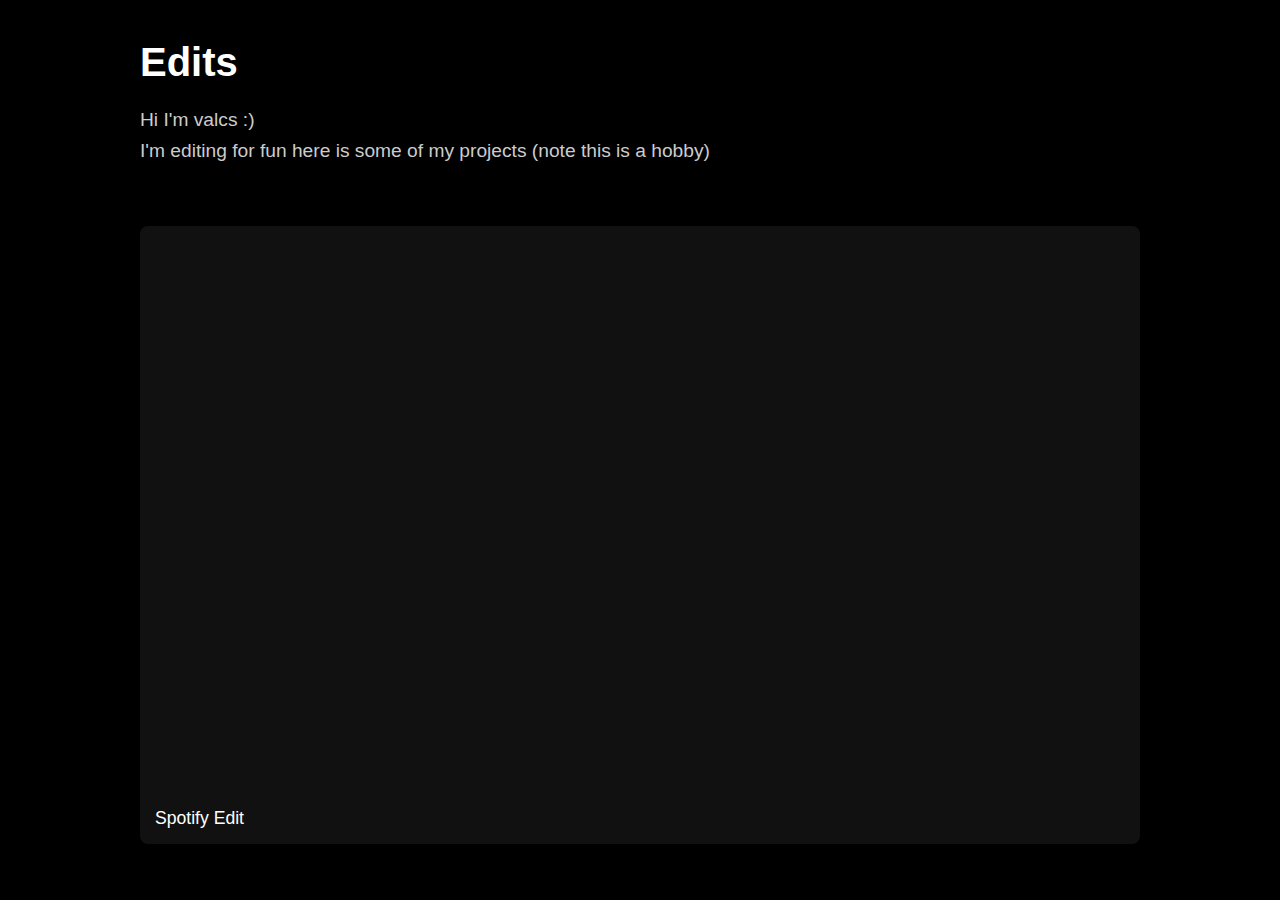
<file: edits/index.html>
<!DOCTYPE html>
<html lang="en">
<head>
    <meta charset="UTF-8">
    <meta name="viewport" content="width=device-width, initial-scale=1.0">
    <title>my edits</title>
    <style>
        * {
            margin: 0;
            padding: 0;
            box-sizing: border-box;
        }

        body {
            font-family: 'Segoe UI', Tahoma, Geneva, Verdana, sans-serif;
            background: #000;
            color: #fff;
            min-height: 100vh;
            padding: 40px 20px;
        }

        .container {
            max-width: 1000px;
            margin: 0 auto;
        }

        header {
            margin-bottom: 60px;
        }

        h1 {
            font-size: 2.5em;
            margin-bottom: 20px;
        }

        .intro {
            font-size: 1.2em;
            line-height: 1.6;
            color: #ccc;
        }

        .videos {
            display: grid;
            grid-template-columns: repeat(auto-fit, minmax(280px, 1fr));
            gap: 30px;
        }

        .video-card {
            background: #111;
            border-radius: 8px;
            overflow: hidden;
            transition: transform 0.2s ease;
        }

        .video-card:hover {
            transform: scale(1.02);
        }

        .video-embed {
            width: 100%;
            aspect-ratio: 16 / 9;
        }

        .video-title {
            padding: 15px;
            font-size: 1.1em;
        }

        @media (max-width: 768px) {
            h1 {
                font-size: 2em;
            }
            
            .videos {
                grid-template-columns: 1fr;
            }
        }
    </style>
</head>
<body>
    <div class="container">
        <header>
            <h1>Edits</h1>
            <p class="intro">
                Hi I'm valcs :)<br>
                I'm editing for fun here is some of my projects
                (note this is a hobby)
            </p>
        </header>

        <div class="videos" id="videoContainer">
            <!-- Videos will be added here by JavaScript -->
        </div>
    </div>

    <script>
        // Add your YouTube videos here
        // Format: { videoId: 'YOUTUBE_VIDEO_ID', title: 'Project Title' }
        const videos = [
            { videoId: 'R5wLi1oNOdc', title: 'Spotify Edit' }
            // Example: { videoId: 'dQw4w9WgXcQ', title: 'My First Edit' },
            // Add your videos below:
            
        ];

        // Function to create video cards
        function loadVideos() {
            const container = document.getElementById('videoContainer');
            
            videos.forEach(video => {
                if (video.videoId && video.title) {
                    const card = document.createElement('div');
                    card.className = 'video-card';
                    
                    card.innerHTML = `
                        <iframe 
                            class="video-embed"
                            src="https://www.youtube.com/embed/${video.videoId}" 
                            frameborder="0" 
                            allow="accelerometer; autoplay; clipboard-write; encrypted-media; gyroscope; picture-in-picture" 
                            allowfullscreen>
                        </iframe>
                        <div class="video-title">${video.title}</div>
                    `;
                    
                    container.appendChild(card);
                }
            });
        }

        // Load videos when page loads
        loadVideos();
    </script>
</body>
</html>
</file>
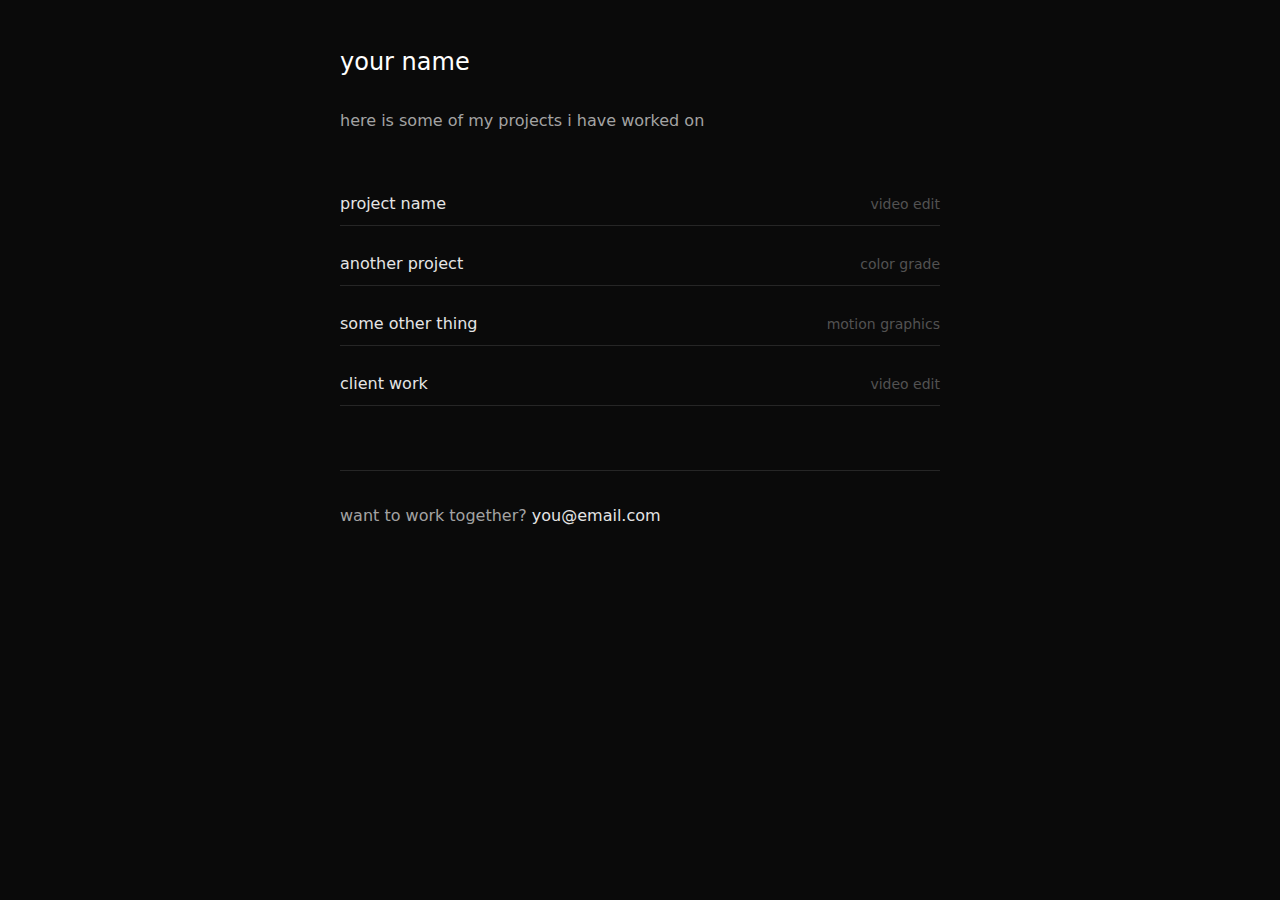
<file: edits/edits/index.html>
<!DOCTYPE html>
<html lang="en">
<head>
  <meta charset="UTF-8">
  <meta name="viewport" content="width=device-width, initial-scale=1.0">
  <title>my edits</title>
  <style>
    * {
      margin: 0;
      padding: 0;
      box-sizing: border-box;
    }
    body {
      background-color: #0a0a0a;
      color: #e5e5e5;
      font-family: system-ui, -apple-system, sans-serif;
      min-height: 100vh;
      padding: 48px 24px;
    }
    .container {
      max-width: 600px;
      margin: 0 auto;
    }
    h1 {
      font-size: 1.5rem;
      font-weight: 400;
      margin-bottom: 32px;
      color: #fff;
    }
    p {
      color: #a3a3a3;
      line-height: 1.6;
      margin-bottom: 48px;
    }
    .projects {
      display: flex;
      flex-direction: column;
      gap: 16px;
    }
    .project {
      display: flex;
      justify-content: space-between;
      align-items: baseline;
      padding: 12px 0;
      border-bottom: 1px solid #262626;
    }
    .project a {
      color: #e5e5e5;
      text-decoration: none;
    }
    .project a:hover {
      text-decoration: underline;
    }
    .project span {
      color: #525252;
      font-size: 0.875rem;
    }
    .contact {
      margin-top: 64px;
      padding-top: 32px;
      border-top: 1px solid #262626;
      color: #a3a3a3;
    }
    .contact a {
      color: #e5e5e5;
      text-decoration: none;
    }
    .contact a:hover {
      text-decoration: underline;
    }
  </style>
</head>
<body>
  <div class="container">
    <h1>your name</h1>
    
    <p>here is some of my projects i have worked on</p>
    
    <div class="projects">
      <div class="project">
        <a href="#">project name</a>
        <span>video edit</span>
      </div>
      <div class="project">
        <a href="#">another project</a>
        <span>color grade</span>
      </div>
      <div class="project">
        <a href="#">some other thing</a>
        <span>motion graphics</span>
      </div>
      <div class="project">
        <a href="#">client work</a>
        <span>video edit</span>
      </div>
    </div>
    
    <div class="contact">
      <p>want to work together? <a href="mailto:you@email.com">you@email.com</a></p>
    </div>
  </div>
</body>
</html>
</file>
